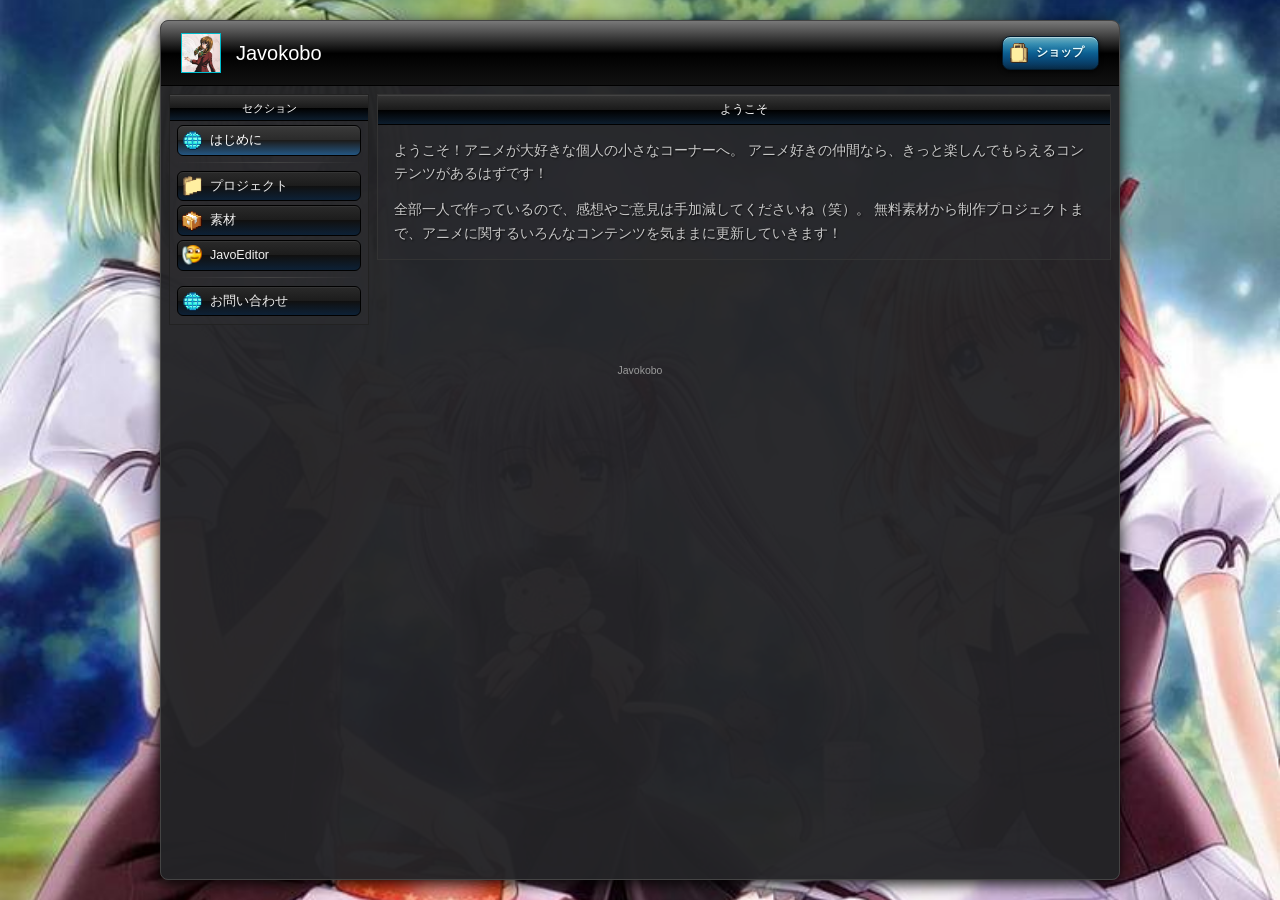
<file: index.html>
<!DOCTYPE html>
<html lang="ja">
<head>
<meta charset="UTF-8">
<meta name="viewport" content="width=device-width, initial-scale=1.0">
<title>はじめに . Javokobo</title>
<meta name="description" content="ようこそ、私のネットの小さなコーナーへ。">
<link rel="icon" type="image/png" href="assets/perfil.png">
<link rel="stylesheet" href="css/style.css">
</head>
<body>

<div class="window-container">

  <header class="top-header">
    <button class="nav-toggle" aria-label="メニューを開く" aria-expanded="false">メニュー</button>
    <a href="index.html" class="header-brand" style="text-decoration:none;">
      <div class="header-logo"><img src="assets/perfil.png" alt="Javokobo"></div>
      <div class="header-titles">
        <h1>Javokobo</h1>
      </div>
    </a>
    <nav class="header-actions">
      <a class="header-btn" href="https://javokobo.booth.pm/" target="_blank" rel="noopener noreferrer">
        <span class="menu-icon ico-booth"></span><span class="full">ショップ</span>
      </a>
    </nav>
  </header>

  <main class="layout">
    <aside class="sidebar">
      <div class="menu-box">
        <div class="menu-title">セクション</div>
          <a href="index.html" class="menu-item active"><span class="menu-icon ico-teal"></span>はじめに</a>
          <div class="menu-separator"></div>
          <a href="projects.html" class="menu-item"><span class="menu-icon ico-orange"></span>プロジェクト</a>
          <a href="materials.html" class="menu-item"><span class="menu-icon ico-green"></span>素材</a>
          <a href="javoeditor.html" class="menu-item"><span class="menu-icon ico-pink"></span>JavoEditor</a>
          <div class="menu-separator"></div>
          <a href="contact.html" class="menu-item"><span class="menu-icon ico-teal"></span>お問い合わせ</a>
      </div>
    </aside>

    <section class="content">
      <div class="panel">
        <div class="panel-header">ようこそ</div>
        <div class="panel-body">

        <p>ようこそ！アニメが大好きな個人の小さなコーナーへ。
        アニメ好きの仲間なら、きっと楽しんでもらえるコンテンツがあるはずです！</p>
        <p>全部一人で作っているので、感想やご意見は手加減してくださいね（笑）。
        無料素材から制作プロジェクトまで、アニメに関するいろんなコンテンツを気ままに更新していきます！</p>

      </div>
      </div>
    
    </section>
  </main>

  <p class="site-footer">Javokobo</p>

</div>

<div class="modal-overlay" id="creditModal" hidden>
  <div class="modal-box">
    <div class="modal-header">
      ダウンロードの前に
      <button type="button" class="modal-close" id="modalCloseBtn" aria-label="閉じる">×</button>
    </div>
    <div class="modal-body">
      <div class="modal-icon"></div>
      <p>プロジェクトにクレジットを入れていただけると、とても助かります。たとえば、次のような形です。</p>
      <div class="modal-credit-row">
        <p class="modal-credit"><span id="modalFileName"></span> by 1danieldossantos.github.io</p>
        <button type="button" class="copy-btn" id="modalCopyBtn">コピー</button>
      </div>
      <button type="button" class="header-btn" id="modalDownloadBtn">ダウンロード</button>
    </div>
  </div>
</div>

<script src="js/script.js"></script>
</body>
</html>
</file>
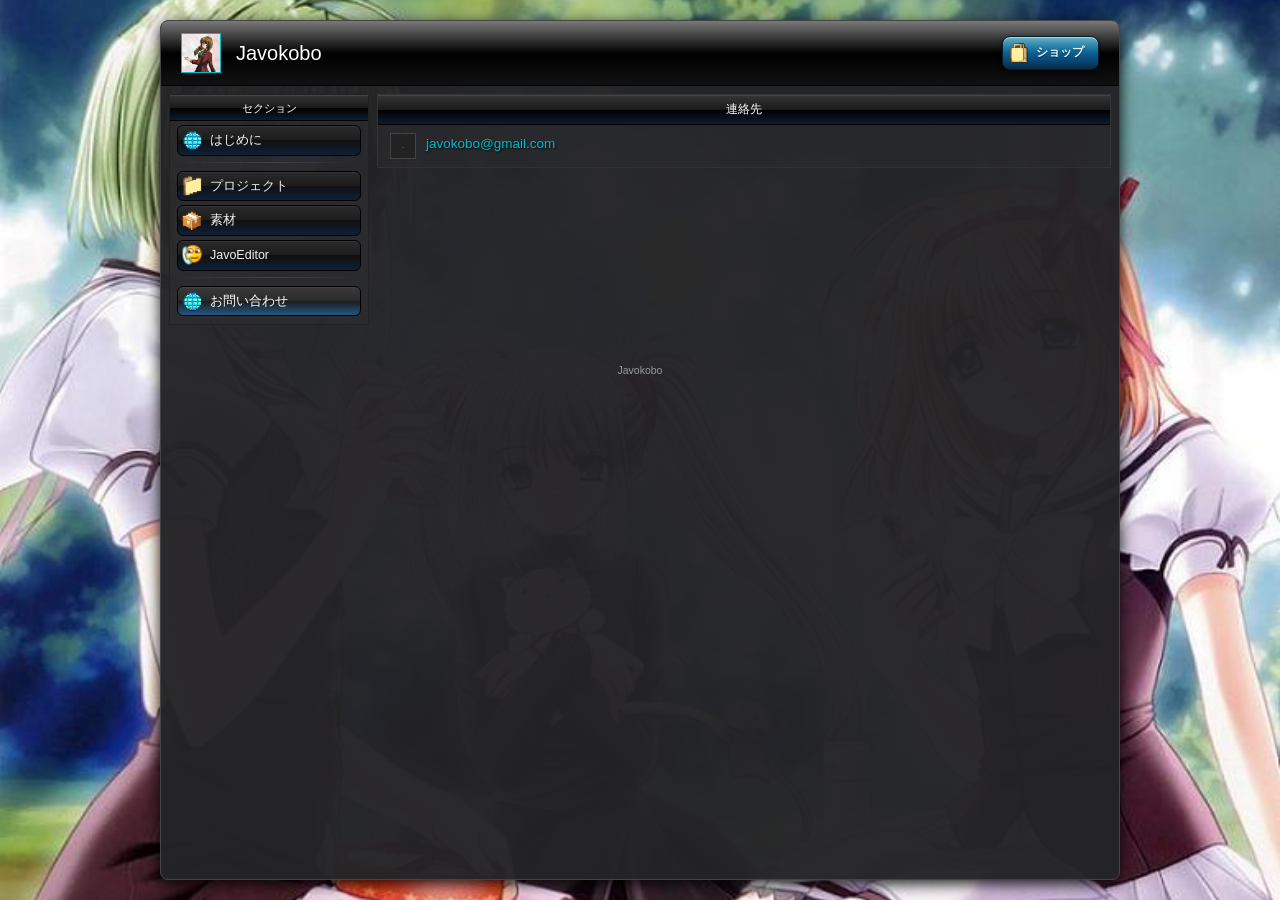
<file: contact.html>
<!DOCTYPE html>
<html lang="ja">
<head>
<meta charset="UTF-8">
<meta name="viewport" content="width=device-width, initial-scale=1.0">
<title>お問い合わせ . Javokobo</title>
<meta name="description" content="ご連絡はメールでお気軽にどうぞ。">
<link rel="icon" type="image/png" href="assets/perfil.png">
<link rel="stylesheet" href="css/style.css">
</head>
<body>

<div class="window-container">

  <header class="top-header">
    <button class="nav-toggle" aria-label="メニューを開く" aria-expanded="false">メニュー</button>
    <a href="index.html" class="header-brand" style="text-decoration:none;">
      <div class="header-logo"><img src="assets/perfil.png" alt="Javokobo"></div>
      <div class="header-titles">
        <h1>Javokobo</h1>
      </div>
    </a>
    <nav class="header-actions">
      <a class="header-btn" href="https://javokobo.booth.pm/" target="_blank" rel="noopener noreferrer">
        <span class="menu-icon ico-booth"></span><span class="full">ショップ</span>
      </a>
    </nav>
  </header>

  <main class="layout">
    <aside class="sidebar">
      <div class="menu-box">
        <div class="menu-title">セクション</div>
          <a href="index.html" class="menu-item"><span class="menu-icon ico-teal"></span>はじめに</a>
          <div class="menu-separator"></div>
          <a href="projects.html" class="menu-item"><span class="menu-icon ico-orange"></span>プロジェクト</a>
          <a href="materials.html" class="menu-item"><span class="menu-icon ico-green"></span>素材</a>
          <a href="javoeditor.html" class="menu-item"><span class="menu-icon ico-pink"></span>JavoEditor</a>
          <div class="menu-separator"></div>
          <a href="contact.html" class="menu-item active"><span class="menu-icon ico-teal"></span>お問い合わせ</a>
      </div>
    </aside>

    <section class="content">
      <div class="panel">
        <div class="panel-header">連絡先</div>
        <ul class="list-panel">
          <li><div class="thumb">.</div><div class="list-text"><a href="mailto:javokobo@gmail.com">javokobo@gmail.com</a></div></li>
        </ul>
      </div>
    </section>
  </main>

  <p class="site-footer">Javokobo</p>

</div>

<div class="modal-overlay" id="creditModal" hidden>
  <div class="modal-box">
    <div class="modal-header">
      ダウンロードの前に
      <button type="button" class="modal-close" id="modalCloseBtn" aria-label="閉じる">×</button>
    </div>
    <div class="modal-body">
      <div class="modal-icon"></div>
      <p>プロジェクトにクレジットを入れていただけると、とても助かります。たとえば、次のような形です。</p>
      <div class="modal-credit-row">
        <p class="modal-credit"><span id="modalFileName"></span> by 1danieldossantos.github.io</p>
        <button type="button" class="copy-btn" id="modalCopyBtn">コピー</button>
      </div>
      <button type="button" class="header-btn" id="modalDownloadBtn">ダウンロード</button>
    </div>
  </div>
</div>

<script src="js/script.js"></script>
</body>
</html>
</file>
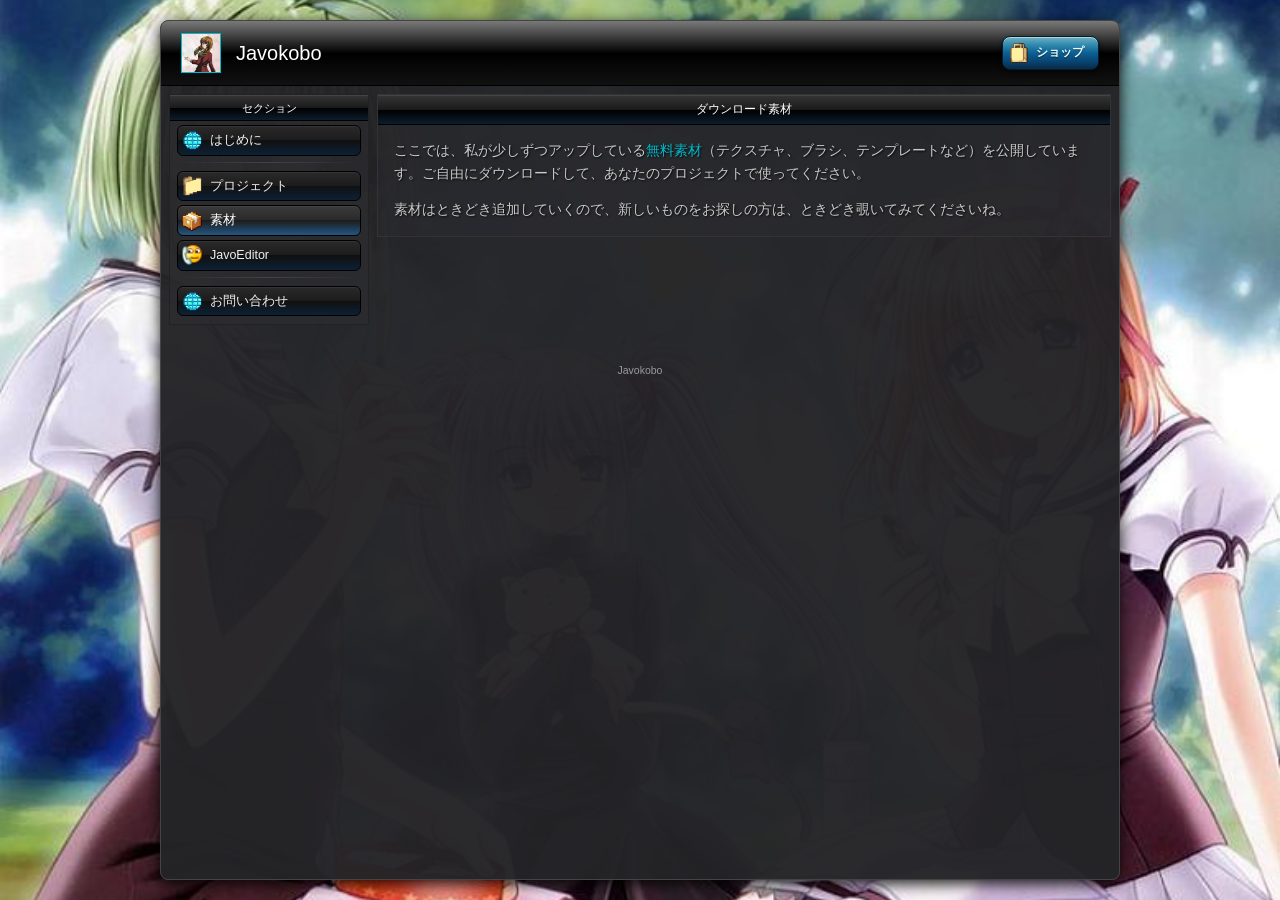
<file: materials.html>
<!DOCTYPE html>
<html lang="ja">
<head>
<meta charset="UTF-8">
<meta name="viewport" content="width=device-width, initial-scale=1.0">
<title>素材 . Javokobo</title>
<meta name="description" content="ダウンロードできる素材とファイルです。">
<link rel="icon" type="image/png" href="assets/perfil.png">
<link rel="stylesheet" href="css/style.css">
</head>
<body>

<div class="window-container">

  <header class="top-header">
    <button class="nav-toggle" aria-label="メニューを開く" aria-expanded="false">メニュー</button>
    <a href="index.html" class="header-brand" style="text-decoration:none;">
      <div class="header-logo"><img src="assets/perfil.png" alt="Javokobo"></div>
      <div class="header-titles">
        <h1>Javokobo</h1>
      </div>
    </a>
    <nav class="header-actions">
      <a class="header-btn" href="https://javokobo.booth.pm/" target="_blank" rel="noopener noreferrer">
        <span class="menu-icon ico-booth"></span><span class="full">ショップ</span>
      </a>
    </nav>
  </header>

  <main class="layout">
    <aside class="sidebar">
      <div class="menu-box">
        <div class="menu-title">セクション</div>
          <a href="index.html" class="menu-item"><span class="menu-icon ico-teal"></span>はじめに</a>
          <div class="menu-separator"></div>
          <a href="projects.html" class="menu-item"><span class="menu-icon ico-orange"></span>プロジェクト</a>
          <a href="materials.html" class="menu-item active"><span class="menu-icon ico-green"></span>素材</a>
          <a href="javoeditor.html" class="menu-item"><span class="menu-icon ico-pink"></span>JavoEditor</a>
          <div class="menu-separator"></div>
          <a href="contact.html" class="menu-item"><span class="menu-icon ico-teal"></span>お問い合わせ</a>
      </div>
    </aside>

    <section class="content">
      <div class="panel">
        <div class="panel-header">ダウンロード素材</div>
        <div class="panel-body">

          <p>ここでは、私が少しずつアップしている<span class="accent">無料素材</span>（テクスチャ、ブラシ、テンプレートなど）を公開しています。ご自由にダウンロードして、あなたのプロジェクトで使ってください。</p>
          <p>素材はときどき追加していくので、新しいものをお探しの方は、ときどき覗いてみてくださいね。</p>
    
        </div>
      </div>
      
    </section>
  </main>

  <p class="site-footer">Javokobo</p>

</div>

<div class="modal-overlay" id="creditModal" hidden>
  <div class="modal-box">
    <div class="modal-header">
      ダウンロードの前に
      <button type="button" class="modal-close" id="modalCloseBtn" aria-label="閉じる">×</button>
    </div>
    <div class="modal-body">
      <div class="modal-icon"></div>
      <p>プロジェクトにクレジットを入れていただけると、とても助かります。たとえば、次のような形です。</p>
      <div class="modal-credit-row">
        <p class="modal-credit"><span id="modalFileName"></span> by 1danieldossantos.github.io</p>
        <button type="button" class="copy-btn" id="modalCopyBtn">コピー</button>
      </div>
      <button type="button" class="header-btn" id="modalDownloadBtn">ダウンロード</button>
    </div>
  </div>
</div>

<script src="js/script.js"></script>
</body>
</html>
</file>
<file: css/style.css>
:root {
  --bg-body: #050a0f;


  --container-bg: rgba(36, 36, 39, 0.97);
  
  --panel-bg: rgba(44, 44, 48, 0.42);
 
  --menu-box-bg: rgba(46, 46, 50, 0.55);

  --border-outer: #444;
  --border-panel: #333;
  --border-menu: #222;
  --border-dark: #000;

  --text-menu: #f0f0f0;
  --text-body: #c9c9c9;
  --text-muted: #9a9a9a;
  --text-title: #fff;

  --cyan: #0bc;
  --green: #39ff14;

  --bevel-header: linear-gradient(to bottom, #797979 0%, #040404 49%, #000000 50%, #111111 100%);
  --bevel-title: linear-gradient(to bottom, #333 0%, #1a1a1a 49%, #000 50%, #0d1d2d 100%);

  --container-w: 960px;
}

* { box-sizing: border-box; }

html, body { margin: 0; padding: 0; }

body {
  font-family: Tahoma, Verdana, Arial, sans-serif;
  background-color: var(--bg-body);
  background-image: url('/assets/fondo.jpg');
  background-size: cover;
  background-position: center;
  background-repeat: no-repeat;
  background-attachment: fixed;
  color: var(--text-body);
  display: flex;
  justify-content: center;
  padding: 20px 12px;
  min-height: 100vh;
  font-size: 13.5px;
  line-height: 1.65;
}

a { color: var(--cyan); text-decoration: none; }
a:hover { text-decoration: underline; }
:focus-visible { outline: 1px dotted var(--cyan); outline-offset: 2px; }

/* =========================
   VENTANA PRINCIPAL
   ========================= */
.window-container {
  width: 100%;
  max-width: var(--container-w);
  background: var(--container-bg);
  border: 1px solid var(--border-outer);
  border-radius: 8px;
  box-shadow: 0 4px 15px rgba(0, 0, 0, 0.9);
  overflow: hidden;
}

/* =========================
   CABECERA
   ========================= */
.top-header {
  background: var(--bevel-header);
  padding: 12px 20px;
  display: flex;
  align-items: center;
  gap: 14px;
  border-bottom: 1px solid var(--border-dark);
}

.header-brand {
  display: flex;
  align-items: center;
  min-width: 0;
}

.header-logo {
  width: 40px;
  height: 40px;
  background: #000;
  border: 1px solid var(--cyan);
  color: var(--cyan);
  display: flex;
  justify-content: center;
  align-items: center;
  font-size: 9px;
  margin-right: 15px;
  flex-shrink: 0;
}

.header-titles h1 {
  margin: 0;
  font-size: 20px;
  font-weight: normal;
  color: var(--text-title);
  white-space: nowrap;
}

.header-titles p {
  margin: 2px 0 0 0;
  font-size: 11px;
  color: var(--text-muted);
}

.header-actions {
  display: flex;
  gap: 8px;
  margin-left: auto;
  flex-shrink: 0;
}

.header-btn {
  background: linear-gradient(180deg, rgba(139,233,255,0.68) 0%, rgba(63,192,245,0.68) 22%, rgba(21,150,223,0.68) 45%, rgba(12,116,189,0.68) 65%, rgba(10,85,144,0.68) 85%, rgba(7,58,99,0.68) 100%);
  border: 1px solid #021c30;
  color: #eafcff;
  display: flex;
  align-items: center;
  gap: 7px;
  padding: 6px 14px 6px 6px;
  border-radius: 8px;
  font-size: 12px;
  font-weight: bold;
  white-space: nowrap;
  text-shadow: 0 1px 1px rgba(0,0,0,0.45);
  box-shadow: 0 1px 0 rgba(255,255,255,0.45) inset, 0 2px 4px rgba(0,0,0,0.6);
}
.header-btn:hover { background: linear-gradient(180deg, rgba(162,238,255,0.78) 0%, rgba(82,204,255,0.78) 22%, rgba(39,166,234,0.78) 45%, rgba(18,132,204,0.78) 65%, rgba(13,101,158,0.78) 85%, rgba(8,70,112,0.78) 100%); text-decoration: none; }

button.header-btn { font-family: inherit; cursor: pointer; }
.header-btn:disabled,
.header-btn[disabled] {
  opacity: 0.4;
  cursor: not-allowed;
  pointer-events: none;
  box-shadow: none;
}
.header-btn:disabled:hover,
.header-btn[disabled]:hover {
  background: linear-gradient(180deg, rgba(139,233,255,0.68) 0%, rgba(63,192,245,0.68) 22%, rgba(21,150,223,0.68) 45%, rgba(12,116,189,0.68) 65%, rgba(10,85,144,0.68) 85%, rgba(7,58,99,0.68) 100%);
}

.nav-toggle {
  display: none;
  background: var(--bevel-title);
  border: 1px solid var(--border-panel);
  color: var(--text-menu);
  font-family: inherit;
  font-size: 12px;
  padding: 7px 10px;
  border-radius: 4px;
}

/* =========================
   LAYOUT DE DOS COLUMNAS
   ========================= */
.layout {
  display: flex;
  align-items: flex-start;
  padding: 8px;
  gap: 8px;
}

/* --- Sidebar --- */
.sidebar { width: 200px; flex-shrink: 0; }

.menu-box {
  background: var(--menu-box-bg);
  border: 1px solid var(--border-menu);
  margin-bottom: 8px;
  padding-bottom: 4px;
}

.menu-title {
  background: var(--bevel-title);
  color: var(--text-title);
  font-size: 11px;
  text-align: center;
  padding: 3px 0;
  border-bottom: 1px solid var(--border-dark);
  border-top: 1px solid #444;
  margin-bottom: 4px;
}

.menu-item {
  border: 1px solid #000;
  border-radius: 6px;
  color: var(--text-menu);
  display: flex;
  align-items: center;
  margin: 0 auto 4px;
  width: 93%;
  font-size: 12.5px;
  text-decoration: none;
  padding: 4px;
  gap: 8px;
  background: linear-gradient(180deg, #2a2a2a 0%, #1c1c1c 49%, #101010 50%, #0d2136 100%);
  box-shadow: 0 1px 0 rgba(255,255,255,0.05) inset;
}

.menu-item:hover {
  background: linear-gradient(180deg, #333 0%, #222 49%, #151515 50%, #0c0c0c 100%);
  border-color: #222;
  text-decoration: none;
}

.menu-item.active {
  background: linear-gradient(180deg, #3a3a3a 0%, #2a2a2a 49%, #1c1c1c 50%, #245682 100%);
  color: var(--text-title);
}

.menu-separator {
  height: 1px;
  width: 93%;
  margin: 6px auto 8px;
  background: linear-gradient(to right, transparent, var(--border-outer) 50%, transparent);
}

.menu-icon {
  width: 20px;
  height: 20px;
  border-radius: 4px;
  flex-shrink: 0;
  display: flex;
  align-items: center;
  justify-content: center;
  font-size: 10px;
  color: rgba(255,255,255,0.85);
  box-shadow: inset 0 1px 1px rgba(255,255,255,0.4), inset 0 -3px 5px rgba(0,0,0,0.35), 0 1px 2px rgba(0,0,0,0.6);
}

/* Iconos de las pestañas del menú lateral y de los botones superiores — placeholder temporal del usuario */
.menu-icon.ico-teal {
  background: url('/assets/icons/Emojis_32x32_23.png') center/cover no-repeat;
  box-shadow: none;
}

.menu-icon.ico-blue {
  background: url('/assets/icons/001.png') center/cover no-repeat;
  box-shadow: none;
}

.menu-icon.ico-orange {
  background: url('/assets/icons/Emojis_32x32_96.png') center/cover no-repeat;
  box-shadow: none;
}

.menu-icon.ico-pink {
  background: url('/assets/icons/034.png') center/cover no-repeat;
  box-shadow: none;
}

.menu-icon.ico-green {
  background: url('/assets/icons/Emojis_32x32_88.png') center/cover no-repeat;
  box-shadow: none;
}

.menu-icon.ico-kofi {
  background: url('/assets/icons/Emojis_32x32_203.png') center/cover no-repeat;
  box-shadow: none;
}

.menu-icon.ico-booth {
  background: url('/assets/icons/Emojis_32x32_83.png') center/cover no-repeat;
  box-shadow: none;
}

/* --- Área principal / paneles --- */
.content { flex-grow: 1; min-width: 0; display: flex; flex-direction: column; gap: 8px; }

.panel {
  background: var(--panel-bg);
  border: 1px solid var(--border-panel);
}

.panel-header {
  background: var(--bevel-title);
  color: var(--text-title);
  font-size: 12px;
  text-align: center;
  padding: 4px 0;
  border-bottom: 1px solid var(--border-dark);
  border-top: 1px solid #444;
}

.panel-body { padding: 14px 16px; font-size: 13.5px; line-height: 1.75; color: var(--text-body); text-shadow: 1px 1px 2px rgba(0,0,0,0.85); }
.panel-body p { margin: 0 0 12px; }
.panel-body p:last-child { margin-bottom: 0; }
.panel-body h3 { color: var(--text-title); font-size: 13px; font-weight: normal; margin: 0 0 8px; }

.panel-body ul.plain { margin: 0; padding-left: 18px; }
.panel-body ul.plain li { margin-bottom: 6px; }

.highlight { color: var(--green); font-weight: bold; }
.accent { color: var(--cyan); }

/* --- Ficha con imagen + detalles (perfil, productos...) --- */
.profile-info { display: flex; gap: 15px; flex-wrap: wrap; }

.profile-image {
  width: 100px;
  height: 100px;
  background: #111;
  border: 2px solid #5f9ea0;
  border-radius: 6px;
  display: flex;
  justify-content: center;
  align-items: center;
  font-size: 10px;
  text-align: center;
  color: var(--text-muted);
  box-shadow: 0 0 5px rgba(0,0,0,0.8);
  flex-shrink: 0;
}

.profile-details { flex: 1; min-width: 180px; }
.profile-details p { margin: 4px 0; }

/* --- Listas tipo "tabla de contenidos" --- */
.list-panel { list-style: none; padding: 0; margin: 0; }
.list-panel li {
  border-bottom: 1px solid var(--border-menu);
  padding: 8px 12px;
  display: flex;
  align-items: flex-start;
  gap: 10px;
}
.list-panel li:last-child { border-bottom: none; }

.thumb {
  width: 26px;
  height: 26px;
  background: #222;
  border: 1px solid #444;
  font-size: 8px;
  color: var(--text-muted);
  display: flex;
  align-items: center;
  justify-content: center;
  flex-shrink: 0;
}

.list-panel .list-text { flex: 1; }
.list-panel a { font-size: 13.5px; text-shadow: 1px 1px 2px rgba(0,0,0,0.85); }
.list-panel .list-desc { display: block; font-size: 12px; color: var(--text-muted); margin-top: 2px; text-shadow: 1px 1px 2px rgba(0,0,0,0.85); }


.gallery-grid {
  display: grid;
  grid-template-columns: repeat(auto-fill, minmax(150px, 1fr));
  gap: 12px;
  padding: 14px 16px;
}

.gallery-item {
  background: rgba(20, 20, 22, 0.55);
  border: 1px solid var(--border-panel);
  border-radius: 6px;
  overflow: hidden;
  display: flex;
  flex-direction: column;
  box-shadow: 0 2px 6px rgba(0, 0, 0, 0.5);
}

.gallery-thumb {
  aspect-ratio: 1 / 1;
  width: 100%;
  background: linear-gradient(160deg, #1c2b36 0%, #0a0f13 100%);
  border-bottom: 1px solid var(--border-menu);
  display: flex;
  align-items: center;
  justify-content: center;
  color: var(--text-muted);
  font-size: 10px;
  text-align: center;
  padding: 6px;
}

.gallery-caption {
  padding: 8px 10px 10px;
  display: flex;
  flex-direction: column;
  gap: 4px;
  flex-grow: 1;
}

.gallery-title {
  margin: 0;
  color: var(--text-title);
  font-size: 12px;
  text-shadow: 1px 1px 2px rgba(0, 0, 0, 0.85);
}

.gallery-desc {
  margin: 0 0 4px;
  color: var(--text-muted);
  font-size: 11px;
  line-height: 1.4;
  flex-grow: 1;
}

.gallery-btn {
  background: linear-gradient(180deg, rgba(139,233,255,0.68) 0%, rgba(63,192,245,0.68) 22%, rgba(21,150,223,0.68) 45%, rgba(12,116,189,0.68) 65%, rgba(10,85,144,0.68) 85%, rgba(7,58,99,0.68) 100%);
  border: 1px solid #021c30;
  color: #eafcff;
  display: flex;
  align-items: center;
  justify-content: center;
  gap: 6px;
  padding: 6px 8px;
  border-radius: 6px;
  font-size: 11px;
  font-weight: bold;
  text-shadow: 0 1px 1px rgba(0, 0, 0, 0.45);
  box-shadow: 0 1px 0 rgba(255,255,255,0.45) inset, 0 2px 4px rgba(0,0,0,0.6);
  text-decoration: none;
}
.gallery-btn:hover {
  background: linear-gradient(180deg, rgba(162,238,255,0.78) 0%, rgba(82,204,255,0.78) 22%, rgba(39,166,234,0.78) 45%, rgba(18,132,204,0.78) 65%, rgba(13,101,158,0.78) 85%, rgba(8,70,112,0.78) 100%);
  text-decoration: none;
}
.gallery-btn .menu-icon { width: 16px; height: 16px; box-shadow: none; }

/* --- Barra de paginación (imita el "Current page / Previous / Next"
   de los sitios de fans de 2000s) --- */
.gallery-pagination {
  display: flex;
  align-items: center;
  justify-content: space-between;
  flex-wrap: wrap;
  gap: 10px;
  padding: 8px 16px 14px;
  border-top: 1px solid var(--border-menu);
}
.gallery-pagination[hidden] { display: none; }

.gallery-page-info {
  font-size: 11px;
  color: var(--text-muted);
  text-shadow: 1px 1px 2px rgba(0,0,0,0.85);
}

.gallery-pagination-btns { display: flex; gap: 8px; }

.gallery-prev-btn,
.gallery-next-btn { padding: 5px 12px; font-size: 11px; }

/* --- Tabla de precios (tabla HTML real, muy 2000s) --- */
table.price-table { width: 100%; border-collapse: collapse; font-size: 12.5px; }
table.price-table th {
  background: var(--bevel-title);
  color: var(--text-title);
  font-weight: normal;
  padding: 7px 10px;
  border: 1px solid var(--border-dark);
  text-align: left;
}
table.price-table td {
  padding: 8px 10px;
  border: 1px solid var(--border-menu);
  background: rgba(255,255,255,0.02);
  vertical-align: top;
}
table.price-table tr:nth-child(even) td { background: rgba(255,255,255,0.045); }

/* --- Barra de progreso (donate) --- */
.progress-track {
  background: #050505;
  border: 1px solid var(--border-menu);
  height: 16px;
  margin: 6px 0 4px;
}
.progress-fill { height: 100%; background: var(--green); box-shadow: inset 0 0 4px rgba(0,0,0,0.5); }

/* --- Formulario --- */
form.old-form label {
  display: block;
  font-size: 11.5px;
  color: var(--text-muted);
  margin: 12px 0 4px;
}
form.old-form input,
form.old-form textarea {
  width: 100%;
  font-family: inherit;
  font-size: 12.5px;
  color: var(--text-menu);
  background: #0a0a0a;
  border: 1px solid var(--border-panel);
  padding: 7px 9px;
}
form.old-form input:focus, form.old-form textarea:focus { border-color: var(--cyan); outline: none; }
form.old-form textarea { resize: vertical; min-height: 100px; }
form.old-form button {
  margin-top: 14px;
  font-family: inherit;
  cursor: pointer;
}

/* --- Pie --- */
.site-footer {
  text-align: center;
  font-size: 10.5px;
  color: var(--text-muted);
  padding: 10px 0 4px;
}

/* =========================
   VENTANA MODAL (aviso de crédito al descargar)
   ========================= */
.modal-overlay {
  position: fixed;
  inset: 0;
  background: rgba(0, 0, 0, 0.65);
  display: flex;
  align-items: center;
  justify-content: center;
  padding: 16px;
  z-index: 1000;
}
.modal-overlay[hidden] { display: none; }

.modal-box {
  width: 100%;
  max-width: 320px;
  background: rgba(44, 44, 48, 0.94);
  border: 1px solid var(--border-outer);
  border-radius: 8px;
  overflow: hidden;
  box-shadow: 0 6px 20px rgba(0, 0, 0, 0.85);
}

.modal-header {
  background: var(--bevel-title);
  color: var(--text-title);
  font-size: 12px;
  text-align: center;
  padding: 4px 0;
  border-bottom: 1px solid var(--border-dark);
  border-top: 1px solid #444;
  position: relative;
}

.modal-close {
  position: absolute;
  right: 4px;
  top: 0;
  background: transparent;
  border: none;
  color: var(--text-muted);
  font-size: 15px;
  line-height: 22px;
  padding: 0 6px;
  cursor: pointer;
  font-family: inherit;
}
.modal-close:hover { color: var(--text-title); }

.modal-body {
  padding: 16px 18px;
  text-align: center;
  font-size: 12.5px;
  line-height: 1.65;
  color: var(--text-body);
  text-shadow: 1px 1px 2px rgba(0, 0, 0, 0.85);
}

.modal-icon {
  width: 40px;
  height: 40px;
  margin: 0 auto 10px;
  border-radius: 6px;
  background: url('/assets/icons/Emojis_32x32_2.png') center/cover no-repeat;
}

.modal-credit-row {
  display: flex;
  align-items: center;
  justify-content: center;
  flex-wrap: wrap;
  gap: 8px;
  margin: 10px 0 16px;
}

.modal-credit {
  color: var(--green);
  font-weight: bold;
  margin: 0;
}

.copy-btn {
  background: linear-gradient(180deg, rgba(139,233,255,0.68) 0%, rgba(63,192,245,0.68) 22%, rgba(21,150,223,0.68) 45%, rgba(12,116,189,0.68) 65%, rgba(10,85,144,0.68) 85%, rgba(7,58,99,0.68) 100%);
  border: 1px solid #021c30;
  color: #eafcff;
  font-family: inherit;
  font-size: 11px;
  font-weight: bold;
  padding: 4px 10px;
  border-radius: 6px;
  cursor: pointer;
  text-shadow: 0 1px 1px rgba(0,0,0,0.45);
  box-shadow: 0 1px 0 rgba(255,255,255,0.45) inset, 0 2px 4px rgba(0,0,0,0.6);
  flex-shrink: 0;
  white-space: nowrap;
}
.copy-btn:hover {
  background: linear-gradient(180deg, rgba(162,238,255,0.78) 0%, rgba(82,204,255,0.78) 22%, rgba(39,166,234,0.78) 45%, rgba(18,132,204,0.78) 65%, rgba(13,101,158,0.78) 85%, rgba(8,70,112,0.78) 100%);
}
.copy-btn.is-copied {
  background: var(--green);
  color: #06210a;
  text-shadow: none;
}

.modal-body button.header-btn {
  font-family: inherit;
  cursor: pointer;
  justify-content: center;
  margin: 0 auto;
}

/* =========================
   RESPONSIVE
   ========================= */
@media (max-width: 720px) {
  body { padding: 10px 6px; font-size: 12.5px; }
  .header-titles p { display: none; }
  .header-titles h1 { font-size: 16px; }
  .header-btn { padding: 5px; }
  .header-btn span.full { display: none; }
  .nav-toggle { display: inline-block; }
  .layout { flex-direction: column; }
  .sidebar { width: 100%; display: none; }
  .sidebar.open { display: block; }
  .profile-info { flex-direction: column; }
  .gallery-grid { grid-template-columns: repeat(auto-fill, minmax(110px, 1fr)); gap: 8px; padding: 10px; }
  .gallery-pagination { justify-content: center; text-align: center; padding: 8px 10px 12px; }
}

/* =========================
   DOCUMENTACIÓN (JavoEditor)
   Estilo "manual" tipo docs de Godot, con la estética de la web.
   ========================= */
.panel[id] { scroll-margin-top: 12px; }

.panel-body h4 {
  color: var(--text-title);
  font-size: 12.5px;
  font-weight: normal;
  margin: 18px 0 8px;
  padding-bottom: 3px;
  border-bottom: 1px solid var(--border-menu);
}
.panel-body h4:first-child { margin-top: 0; }

.panel-body ol.plain { margin: 0 0 12px; padding-left: 20px; }
.panel-body ol.plain li { margin-bottom: 6px; }
.panel-body ul.plain { margin-bottom: 12px; }

code {
  font-family: Consolas, "Courier New", monospace;
  font-size: 12px;
  color: #8be9ff;
  background: #0a0a0a;
  border: 1px solid var(--border-menu);
  border-radius: 3px;
  padding: 0 4px;
  text-shadow: none;
}

pre.doc-code {
  margin: 0 0 12px;
  padding: 10px 12px;
  background: #060606;
  border: 1px solid var(--border-menu);
  border-left: 3px solid var(--cyan);
  overflow-x: auto;
  font-family: Consolas, "Courier New", monospace;
  font-size: 12px;
  line-height: 1.55;
  color: #cfeff5;
  text-shadow: none;
}
pre.doc-code code { background: none; border: none; padding: 0; color: inherit; font-size: inherit; }

.doc-note, .doc-tip, .doc-warn {
  margin: 0 0 12px;
  padding: 8px 12px;
  border: 1px solid var(--border-menu);
  border-left: 3px solid var(--cyan);
  background: rgba(0, 187, 204, 0.07);
  font-size: 12.5px;
  line-height: 1.6;
}
.doc-tip  { border-left-color: var(--green); background: rgba(57, 255, 20, 0.06); }
.doc-warn { border-left-color: #ff9a2e;     background: rgba(255, 154, 46, 0.08); }
.doc-note > b, .doc-tip > b, .doc-warn > b {
  display: block;
  font-size: 11px;
  text-transform: uppercase;
  letter-spacing: 0.04em;
  color: var(--text-title);
  margin-bottom: 2px;
}

.doc-table-wrap { overflow-x: auto; margin: 0 0 12px; }
.doc-table-wrap table.price-table { min-width: 420px; }

.doc-meta { font-size: 11px; color: var(--text-muted); margin: 0 0 12px; }

.doc-pager {
  display: flex;
  justify-content: space-between;
  gap: 10px;
  flex-wrap: wrap;
  padding: 8px 16px 12px;
  border-top: 1px solid var(--border-menu);
}

/* --- Imágenes y botones dentro de la documentación --- */
.doc-figure { margin: 0 0 12px; text-align: center; }
.doc-figure img {
  max-width: 100%;
  height: auto;
  border: 1px solid var(--border-panel);
  border-radius: 4px;
  box-shadow: 0 2px 6px rgba(0, 0, 0, 0.5);
}
.doc-figure figcaption { font-size: 11px; color: var(--text-muted); margin-top: 5px; }
.doc-placeholder {
  max-width: 480px;
  aspect-ratio: 16 / 9;
  margin: 0 auto;
  background: linear-gradient(160deg, #1c2b36 0%, #0a0f13 100%);
  border: 1px solid var(--border-panel);
  border-radius: 4px;
  display: flex;
  align-items: center;
  justify-content: center;
  color: var(--text-muted);
  font-size: 11px;
}
.doc-btn { display: inline-flex; margin: 0 6px 6px 0; }

/* Logo e imágenes de portada */
.header-logo img {
  width: 100%;
  height: 100%;
  object-fit: cover;
  display: block;
}

.gallery-thumb:has(img) {
  padding: 0;
  overflow: hidden;
}

.gallery-thumb img {
  width: 100%;
  height: 100%;
  object-fit: cover;
  display: block;
}
</file>
